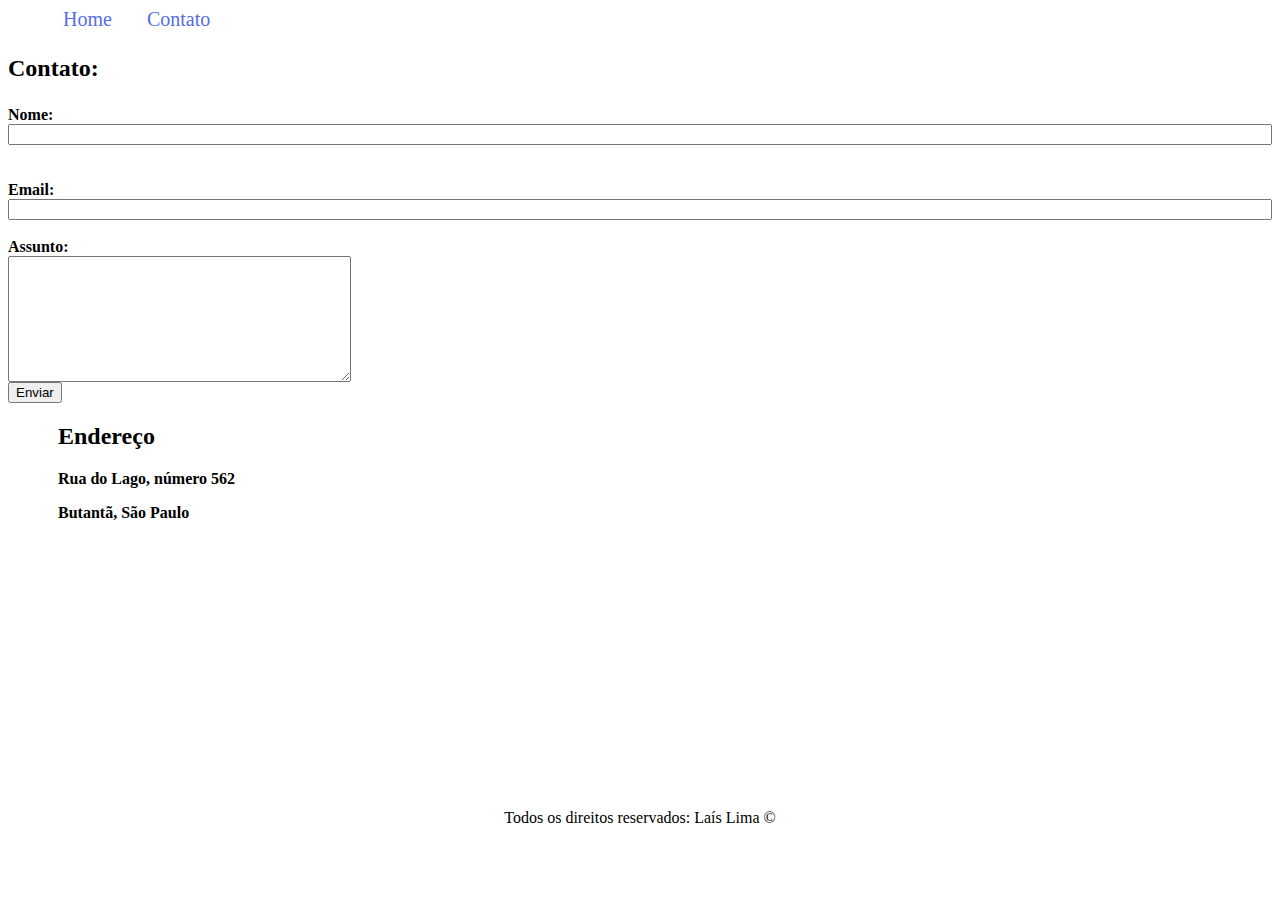
<file: contato.html>
<!DOCTYPE html5>
<html lang="pt-br">

<head>
    <meta charset="UTF-8">
    <meta name="viewport" content="width=device-width, initial-scale=1.0">
    <title>Meu perfil</title>
    <link rel="stylesheet" href="assets/css/style.css">
</head>

<body>
    <ul id="menu">
        <li>
            <a href="index.html"> Home </a>
        </li>
        <li>
            <a href="contato.html"> Contato </a>
        </li>
    </ul>

    <body>
        <h2>
            <div class="container">
                <p class="justify"> Contato: </p>
        </h2>
        <div class="container">
            <p class="justify">
        </div>
        <h4>
            <form>
                <label for="Nome">Nome:</label>
                <br>
                <input type="text" id="nome" onKeyup='validaNome()'>
                <div id='txtNome'></div>
                <br>
                <br>
                <label for="Email">Email:</label>
                <br>
                <input type="text" id="email">
                <br>
                <br>
                <label for="Assunto">Assunto:</label>
                <br>
                <textarea name="" id="" cols="40" rows="8"></textarea>
                <br>
                <button>Enviar</button>

            </form>
            <div class="ml-50">

                <h2>Endereço</h2>
                <p>Rua do Lago, número 562</p>
                <p>Butantã, São Paulo</p>


                <iframe
                    src="https://www.google.com/maps/embed?pb=!1m18!1m12!1m3!1d14628.713591847041!2d-46.72811075609371!3d-23.56203545823224!2m3!1f0!2f0!3f0!3m2!1i1024!2i768!4f13.1!3m3!1m2!1s0x94ce564010c246d1%3A0x75dfe37c9e571fb2!2sR.%20do%20Lago%2C%20562%20-%20Butant%C3%A3%2C%20S%C3%A3o%20Paulo%20-%20SP%2C%2005508-080!5e0!3m2!1spt-BR!2sbr!4v1612919722277!5m2!1spt-BR!2sbr"
                    width="400" height="250" frameborder="0" style="border:0;" allowfullscreen="" aria-hidden="false"
                    tabindex="0" onmousemove="mapaZoom()" onmouseout="mapaNormal()" id='mapa'></iframe>
            </div>
        </h4>
        <footer>
            <p class="center">
                Todos os direitos reservados: Laís Lima &copy
            </p>
        </footer>

        <script src="assets/js/script.js"></script>

    </body>

</html>
</file>
<file: assets/css/style.css>
/*Estilos da página index.html*/
.center {
    text-align: center;
 }
 
 .justify{
    text-align: justify;
 }
 
 .container {
    display: inline;
    flex-flow: row;
    justify-content: center;
    align-items: center;
 }  
 
 #menu li {
    display: inline;
    padding: 15px;
    
 }
 
 #menu li a {
    text-decoration: none;
    color: #546de5;
    font-size: 20px;
 }
 
 #menu li a:hover {
    color: grey;
 }
 
 .p-30 {
    padding: 30px;
 }
 
 .br-50 {
    border-radius: 50%;
 }
 
 .wh-300{
    width: 300px;
    height: 300px;
 
 }
 
 .tm-social {
    width: 50px;
    height: 50px;
 }
 
 .mb-50{
    margin-bottom: 50px;
 }
 
 
 
 /*Estilos da página contato.html*/
 
 .ml-50 {
    margin-left: 50px;
 }
</file>
